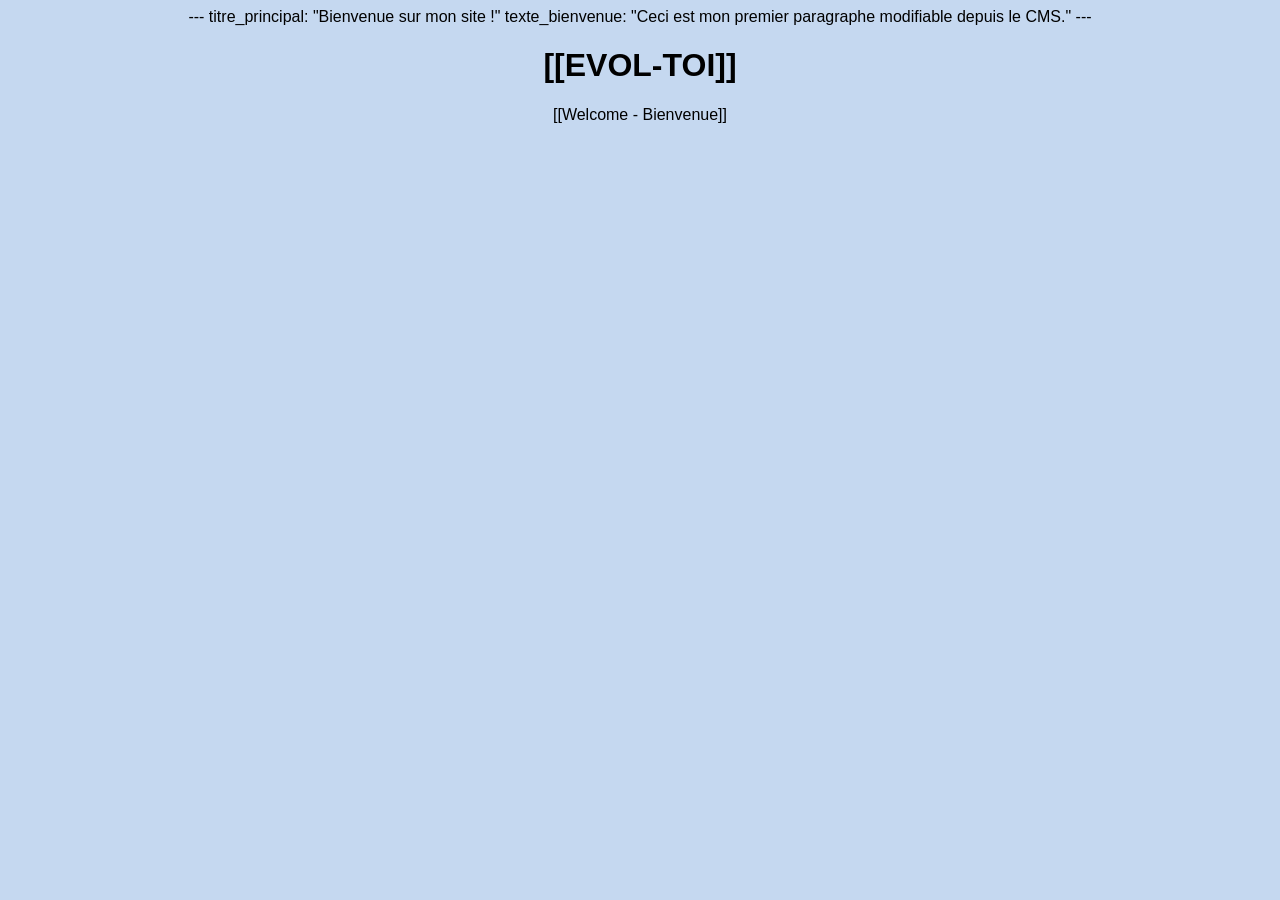
<file: index.html>
---
titre_principal: "Bienvenue sur mon site !"
texte_bienvenue: "Ceci est mon premier paragraphe modifiable depuis le CMS."
---
<!DOCTYPE html>
<html lang="fr">
<head>
    <meta charset="UTF-8">
    <title>Mon Site</title>
    <link rel="stylesheet" href="style.css">
</head>
<body>
    <!-- Netlify va automatiquement lier les variables du haut avec ces balises au moment du build -->
    <h1>[[EVOL-TOI]]</h1>
    <div>[[Welcome - Bienvenue]]</div>
</body>
</html>
</file>
<file: style.css>
body { font-family: sans-serif; text-align: center; background: #c5d8f0; }
</file>
